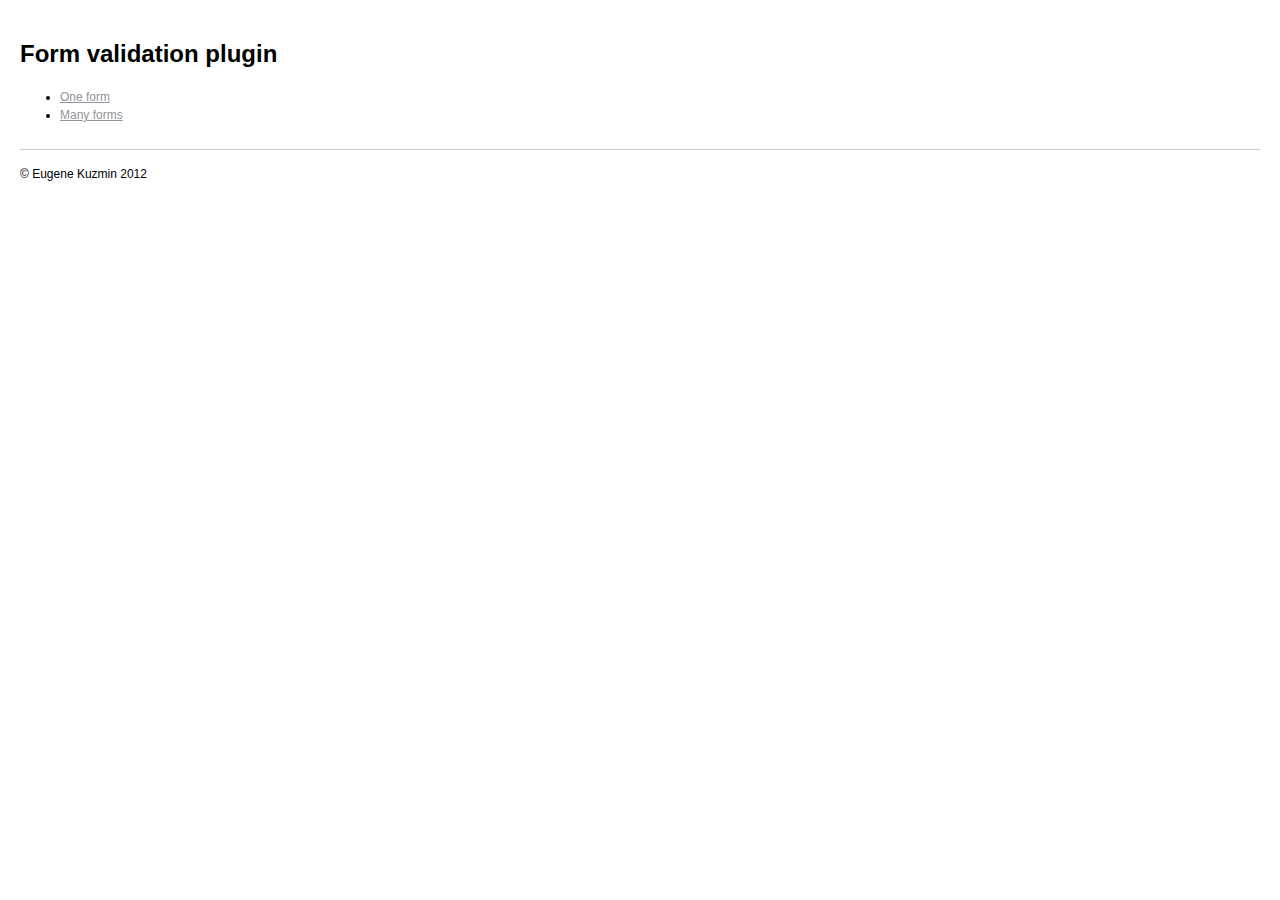
<file: index.html>
<!DOCTYPE html>
<html>
<head>
    <meta charset="utf-8">
   
    <title>jQuery Milax Validation by Eugene Kuzmin</title>
    
    <link rel="stylesheet" href="css/base.css">

</head>
<body>

        <section id="wrapper" role="main">
            <h1>Form validation plugin</h1>
            
            <ul>
                <li><a href="one form.html">One form</a></li>
                <li><a href="many forms.html">Many forms</a></li>
            </ul>

        </section>
   
        <footer role="contentinfo">
            &copy; Eugene Kuzmin 2012
        </footer>

</body>
</html>
</file>
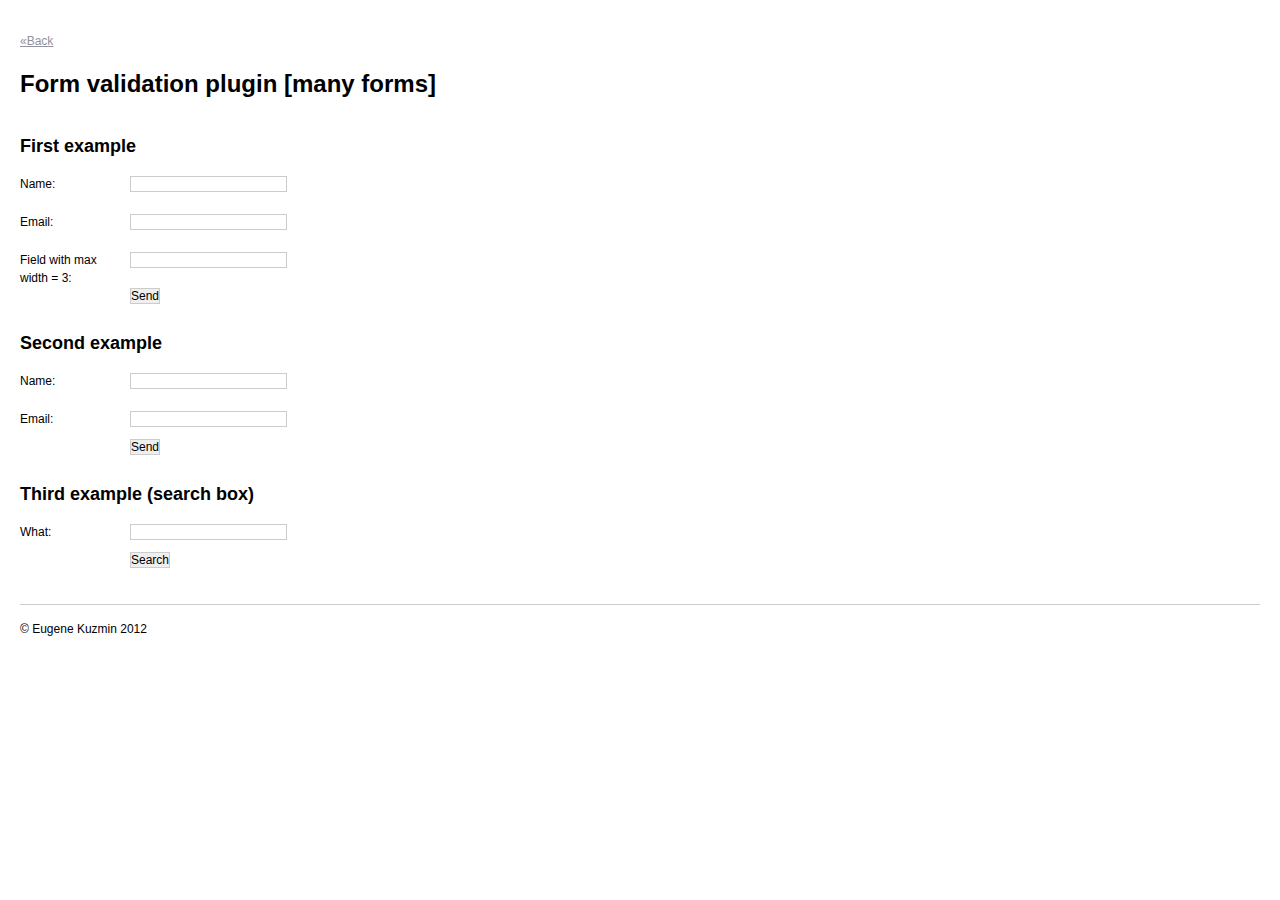
<file: many forms.html>
<!DOCTYPE html>
<html>
<head>
    <meta charset="utf-8">
   
    <title>jQuery Milax Validation by Eugene Kuzmin</title>
    
    <link rel="stylesheet" href="css/base.css">

    <script src="http://ajax.googleapis.com/ajax/libs/jquery/1.8.2/jquery.min.js"></script>
    <script>window.jQuery || document.write('<script src="js/jquery.min.js"><\/script>')</script>
    <script src="js/jquery.milax.validation.js"></script>
    <script src="js/base.js"></script>

</head>
<body>

    <p><a href="index.html">&laquo;Back</a></p>

    <section id="wrapper" role="main">
        <h1>Form validation plugin [many forms]</h1>

        <!-- FIRST EXAMPLE -->
        <form action="http://ya.ru">
            <fieldset>
                <h2>First example</h2>
                <dl class="formFields first">
                    <dt>
                        <label>Name: </label>
                    </dt>
                    <dd>
                        <input type="text" name="yourName" data-mx class="mxValidate mxRequired">
                        <span class="mxError mxRequired">This field is required</span>
                    </dd>
                    <dd class="divider"></dd>

                    <dt>
                        <label>Email: </label>
                    </dt>
                    <dd>
                        <input type="text" name="yourName" class="mxValidate mxRequired mxEmail">
                        <span class="mxError mxRequired">This field is required</span>
                        <span class="mxError mxEmail">Wrong email format</span>
                    </dd>

                    <dd class="divider"></dd>
                    <dt>
                        <label>Field with max width = 3: </label>
                    </dt>
                    <dd>
                        <input type="text" name="yourMax" data-mxvalidate-options='{"max": 10, "min": 3}' class="mxValidate mxRequired mxMax mxMin">
                        <span class="mxError mxRequired">This field is required</span>
                        <span class="mxError mxMax">Max length is 10</span>
                        <span class="mxError mxMin">Min length is 3</span>
                    </dd>

                    <dd class="button">
                        <input class="btnSubmit" type="submit" value="Send">
                    </dd>
                </dl>
            </fieldset>
        </form>

        <!-- SECOND EXAMPLE -->
        <form action="http://facebook.com">
            <fieldset>
                <h2>Second example</h2>
                <dl class="formFields second">
                    <dt>
                        <label>Name: </label>
                    </dt>
                    <dd>
                        <input type="text" name="yourName" class="mxValidate mxRequired">
                        <span class="mxError mxRequired">This field is required</span>
                    </dd>
                    <dd class="divider"></dd>

                    <dt>
                        <label>Email: </label>
                    </dt>
                    <dd>
                        <input type="text" name="yourName" class="mxValidate mxRequired mxEmail">
                        <span class="mxError mxRequired">This field is required</span>
                        <span class="mxError mxEmail">Wrong email format</span>
                    </dd>
                    <dd class="button">
                        <input class="btnSubmit" type="submit" value="Send">
                    </dd>
                </dl>
            </fieldset> 
        </form>
        
        <!-- THIRD EXAMPLE -->
        <form action="http://google.com">
            <fieldset>
                <h2>Third example (search box)</h2>
                <dl class="formFields searchBox">
                    <dt>
                        <label>What: </label>
                    </dt>
                    <dd>
                        <input type="text" name="yourWord" class="searchField mxValidate mxRequired">
                        <span class="mxError mxRequired">This field is required</span>
                    </dd>

                    <dd class="button">
                        <input class="btnSubmit" type="submit" value="Search">
                    </dd>
                </dl>
            </fieldset> 
        </form>

    </section>
   
    <footer role="contentinfo">
        &copy; Eugene Kuzmin 2012
    </footer>
       
</body>
</html>
</file>
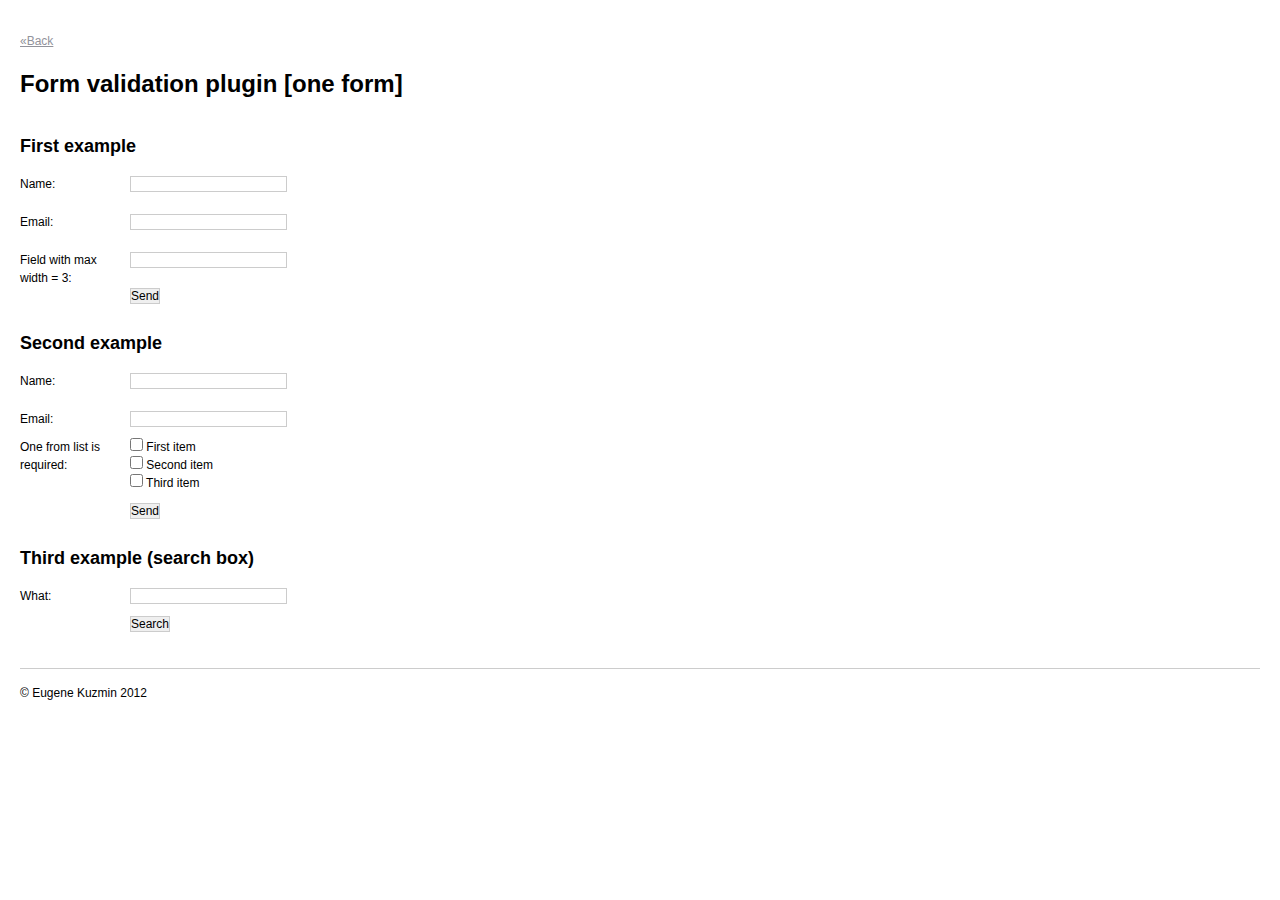
<file: one form.html>
<!DOCTYPE html>
<html>
<head>
    <meta charset="utf-8">
   
    <title>jQuery Milax Validation by Eugene Kuzmin</title>
    
    <link rel="stylesheet" href="css/base.css">

    <script src="http://ajax.googleapis.com/ajax/libs/jquery/1.8.2/jquery.min.js"></script>
    <script>window.jQuery || document.write('<script src="js/jquery.min.js"><\/script>')</script>
    <script src="js/jquery.milax.validation.js"></script>
    <script src="js/base.js"></script>

</head>
<body>

    <p><a href="index.html">&laquo;Back</a></p>

    <form action="http://ya.ru">
        <section id="wrapper" role="main">
            <h1>Form validation plugin [one form]</h1>

            <!-- FIRST EXAMPLE -->
            <fieldset>
                <h2>First example</h2>
                <dl class="formFields first">
                    <dt>
                        <label>Name: </label>
                    </dt>
                    <dd>
                        <input type="text" name="yourName" data-mx class="mxValidate mxRequired">
                        <span class="mxError mxRequired">This field is required</span>
                    </dd>
                    <dd class="divider"></dd>

                    <dt>
                        <label>Email: </label>
                    </dt>
                    <dd>
                        <input type="text" name="yourName" class="mxValidate mxRequired mxEmail">
                        <span class="mxError mxRequired">This field is required</span>
                        <span class="mxError mxEmail">Wrong email format</span>
                    </dd>

                    <dd class="divider"></dd>
                    <dt>
                        <label>Field with max width = 3: </label>
                    </dt>
                    <dd>
                        <input type="text" name="yourMax" data-mxvalidate-options='{"max": 10, "min": 3}' class="mxValidate mxRequired mxMax mxMin">
                        <span class="mxError mxRequired">This field is required</span>
                        <span class="mxError mxMax">Max length is 10</span>
                        <span class="mxError mxMin">Min length is 3</span>
                    </dd>

                    <dd class="button">
                        <input class="btnSubmit" type="submit" value="Send">
                    </dd>
                </dl>
            </fieldset>

            <!-- SECOND EXAMPLE -->
            <fieldset>
                <h2>Second example</h2>
                <dl class="formFields second">
                    <dt>
                        <label>Name: </label>
                    </dt>
                    <dd>
                        <input type="text" name="yourName" class="mxValidate mxRequired">
                        <span class="mxError mxRequired">This field is required</span>
                    </dd>
                    <dd class="divider"></dd>

                    <dt>
                        <label>Email: </label>
                    </dt>
                    <dd>
                        <input type="text" name="yourName" class="mxValidate mxRequired mxEmail">
                        <span class="mxError mxRequired">This field is required</span>
                        <span class="mxError mxEmail">Wrong email format</span>
                    </dd>

                    <dt>
                        One from list is required:
                    </dt>
                    <dd>
                        <ul class="clean mxValidate mxAtLeastOne">
                            <li>
                                <label for="firstChk"><input type="checkbox" id="firstChk"> First item</label>
                            </li>
                            <li>
                                <label for="secondChk"><input type="checkbox" id="secondChk"> Second item</label>
                            </li>
                            <li>
                                <label for="thirdChk"><input type="checkbox" id="thirdChk"> Third item</label>
                            </li>
                        </ul>
                        <span class="mxError mxAtLeastOne">At least one item must be checked</span>
                    </dd>

                    <dd class="button">
                        <input class="btnSubmit" type="submit" value="Send">
                    </dd>
                </dl>
            </fieldset> 
            
            <!-- THIRD EXAMPLE -->
            <fieldset>
                <h2>Third example (search box)</h2>
                <dl class="formFields searchBox">
                    <dt>
                        <label>What: </label>
                    </dt>
                    <dd>
                        <input type="text" name="yourWord" class="searchField mxValidate mxRequired">
                        <span class="mxError mxRequired">This field is required</span>
                    </dd>

                    <dd class="button">
                        <input class="btnSubmit" type="submit" value="Search">
                    </dd>
                </dl>
            </fieldset> 

        </section>
   
        <footer role="contentinfo">
            &copy; Eugene Kuzmin 2012
        </footer>
    </form>
</body>
</html>
</file>
<file: css/base.css>
/*

    Project: jQuery  validation
    Master screen styles

    Author: Eugene Kuzmin / publicweb.ru
-----------------------------------------------------------------------*/

body
{
    margin: 0;
    padding: 20px;
    font: normal 12px/1.5 Arial, Verdana, Tahoma, Sans-Serif;
    color: #000;
    background: #fff;
}

form, fieldset, input, textarea, select, th, td
{
    margin: 0;
    padding: 0;
    font-size: 100%;
}

/* Clearings */
.clearfix:after
{
    visibility: hidden;
    display: block;
    font-size: 0;
    content: " ";
    clear: both;
    height: 0;
}


.clear
{
    clear: both;
    height: 0;
}
/* @end */


/* Links */
a
{
    color: #92939b;
    text-decoration: underline;
}
a:hover
{
    color: #252737;
}
a:focus,
a:active
{
    color: #252737;
    text-decoration: none;
}

/* Image + image link border */
img
{
    display: block;
}
a img
{
    border: 0;
}
:focus { outline: 0; }
/* @end */

/* @group Tables */
/* @end */



/* @group Forms */

fieldset
{
    margin: 0;
    padding: 0;
    display: block;
    border: none;
}
legend
{
    display: none;
}

input
{
    border: 1px solid #ccc;
    color: #000;
}

/* @group Main layout */

ul.clean
{
    margin: 0;
    padding: 0;
    list-style: none;
}

dl.formFields,
dl.formFields dt,
dl.formFields dd
{
    margin: 0;
    padding: 0;
}
dl.formFields .mxError
{
    display: none;
    color: #f00;
    font-size: 11px;
}
dl.formFields dt
{
    float: left;
    width: 100px;
}
dl.formFields dd
{
    margin-left: 110px;
    margin-bottom: 10px;
    }
    dl.formFields dd.divider,
    dl.formFields dd.button
    {
        float: none;
        clear: both;
        }
        dl.formFields dd.button
        {
            height: auto;
        }


#wrapper
{
    margin-bottom: 25px;
}
footer
{
    border-top: 1px solid #ccc;
    padding-top: 15px;
}
</file>
